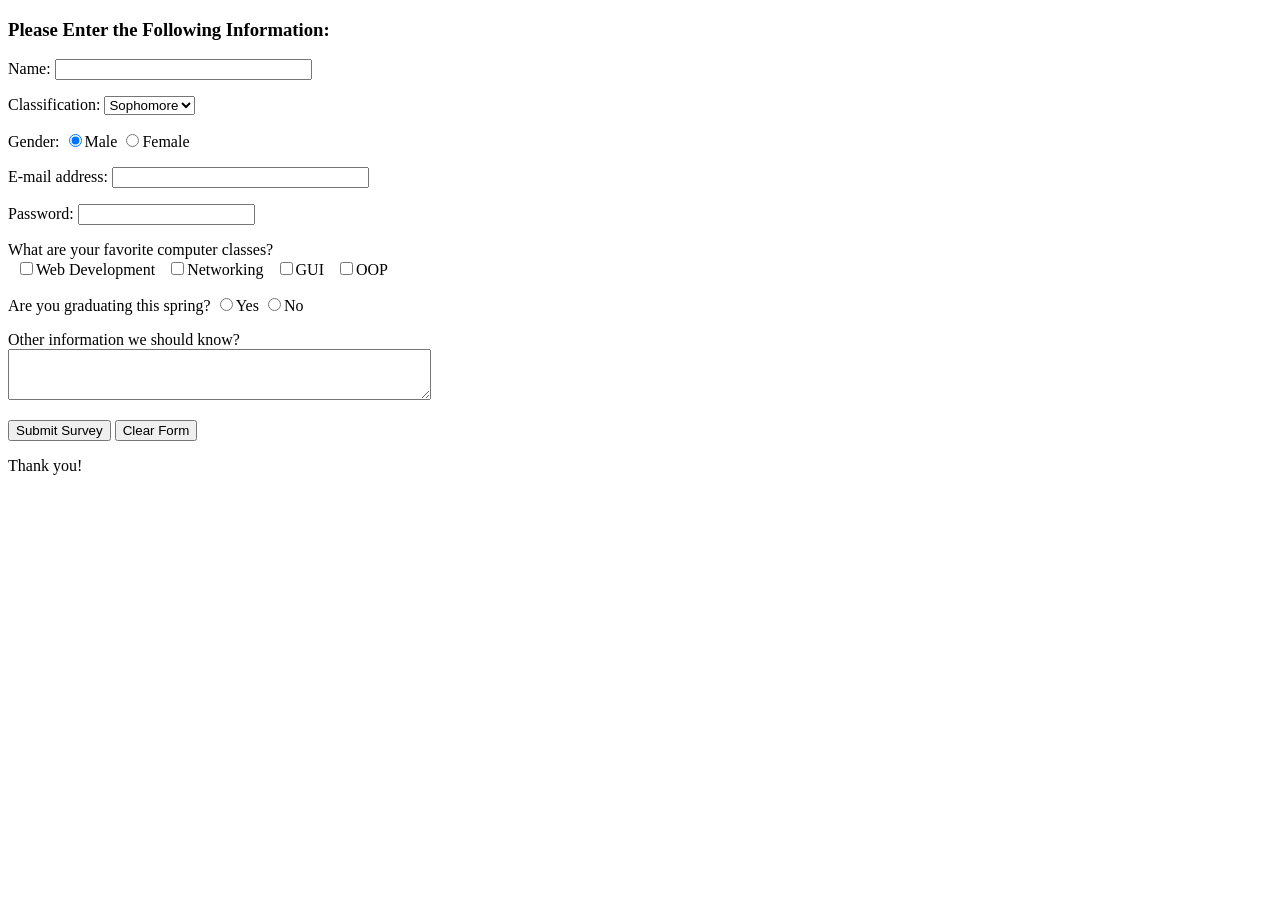
<file: survey.html>
<!DOCTYPE HTML>
<html>

<head>
    <title>Student Survey</title>
</head>

<body>
<h3>Please Enter the Following Information:</h3>
<form method="POST" action="survey.php">
    <input type="hidden" name="input-source" value="Secret Survey">
    <p>
        Name: <input type="text" name="name" size="30">
    </p>
    <p>
        Classification:
        <select name="class">
            <option>Freshman</option>
            <option selected="selected">Sophomore</option>
            <option>Junior</option>
            <option>Senior</option>
        </select>
    </p>
    <p>
        Gender:
        <label>
            <input type="radio" name="gender" value="M" checked="checked">Male
        </label>
        <label>
            <input type="radio" name="gender" value="F">Female
        </label>
    </p>
    <p>
        E-mail address: <input type="text" name="email" size="30">
    </p>
    <p>
        Password: <input type="password" name="pword">
    </p>
    <p>
        What are your favorite computer classes?
        <br/> &nbsp;
        <label>
            <input type="checkbox" name="classes[]" value="class-web">Web Development &nbsp;
        </label>
        <label>
            <input type="checkbox" name="classes[]" value="class-net">Networking &nbsp;
        </label>
        <label>
            <input type="checkbox" name="classes[]" value="class-gui">GUI &nbsp;
        </label>
        <label>
            <input type="checkbox" name="classes[]" value="class-oop">OOP
        </label>
    </p>
    <p>
        Are you graduating this spring?
        <label>
            <input type="radio" name="grad" value="Yes">Yes
        </label>
        <label>
            <input type="radio" name="grad" value="No">No
        </label>
    </p>
    <p>
        Other information we should know?<br>
        <textarea name="comments" rows="3" cols="50"></textarea>
    </p>
    <p>
        <input type="submit" value="Submit Survey">
        <input type="reset" value="Clear Form">
    </p>
</form>
<p>
    Thank you!
</p>
</body>
</html>
</file>
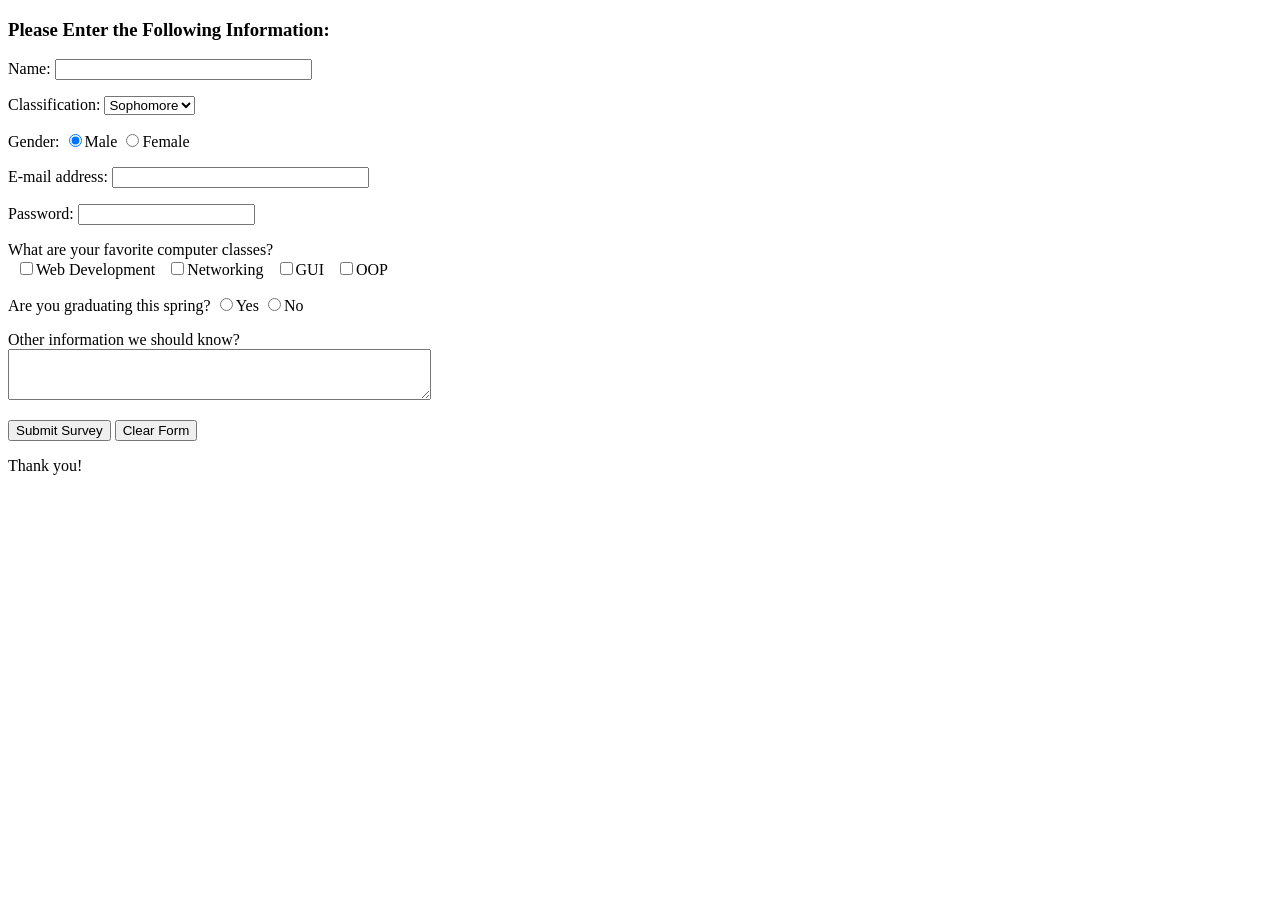
<file: survey2.html>
<!DOCTYPE HTML>
<html>

<head>
    <title>Student Survey</title>
</head>

<body>
<h3>Please Enter the Following Information:</h3>
<form method="POST" action="survey2.php">
    <input type="hidden" name="input-source" value="Secret Survey">
    <p>
        Name: <input type="text" name="name" size="30">
    </p>
    <p>
        Classification:
        <select name="class">
            <option>Freshman</option>
            <option selected="selected">Sophomore</option>
            <option>Junior</option>
            <option>Senior</option>
        </select>
    </p>
    <p>
        Gender:
        <label>
            <input type="radio" name="gender" value="M" checked="checked">Male
        </label>
        <label>
            <input type="radio" name="gender" value="F">Female
        </label>
    </p>
    <p>
        E-mail address: <input type="text" name="email" size="30">
    </p>
    <p>
        Password: <input type="password" name="pword">
    </p>
    <p>
        What are your favorite computer classes?
        <br/> &nbsp;
        <label>
            <input type="checkbox" name="classes[]" value="class-web">Web Development &nbsp;
        </label>
        <label>
            <input type="checkbox" name="classes[]" value="class-net">Networking &nbsp;
        </label>
        <label>
            <input type="checkbox" name="classes[]" value="class-gui">GUI &nbsp;
        </label>
        <label>
            <input type="checkbox" name="classes[]" value="class-oop">OOP
        </label>
    </p>
    <p>
        Are you graduating this spring?
        <label>
            <input type="radio" name="grad" value="Yes">Yes
        </label>
        <label>
            <input type="radio" name="grad" value="No">No
        </label>
    </p>
    <p>
        Other information we should know?<br>
        <textarea name="comments" rows="3" cols="50"></textarea>
    </p>
    <p>
        <input type="submit" value="Submit Survey">
        <input type="reset" value="Clear Form">
    </p>
</form>
<p>
    Thank you!
</p>
</body>
</html>
</file>
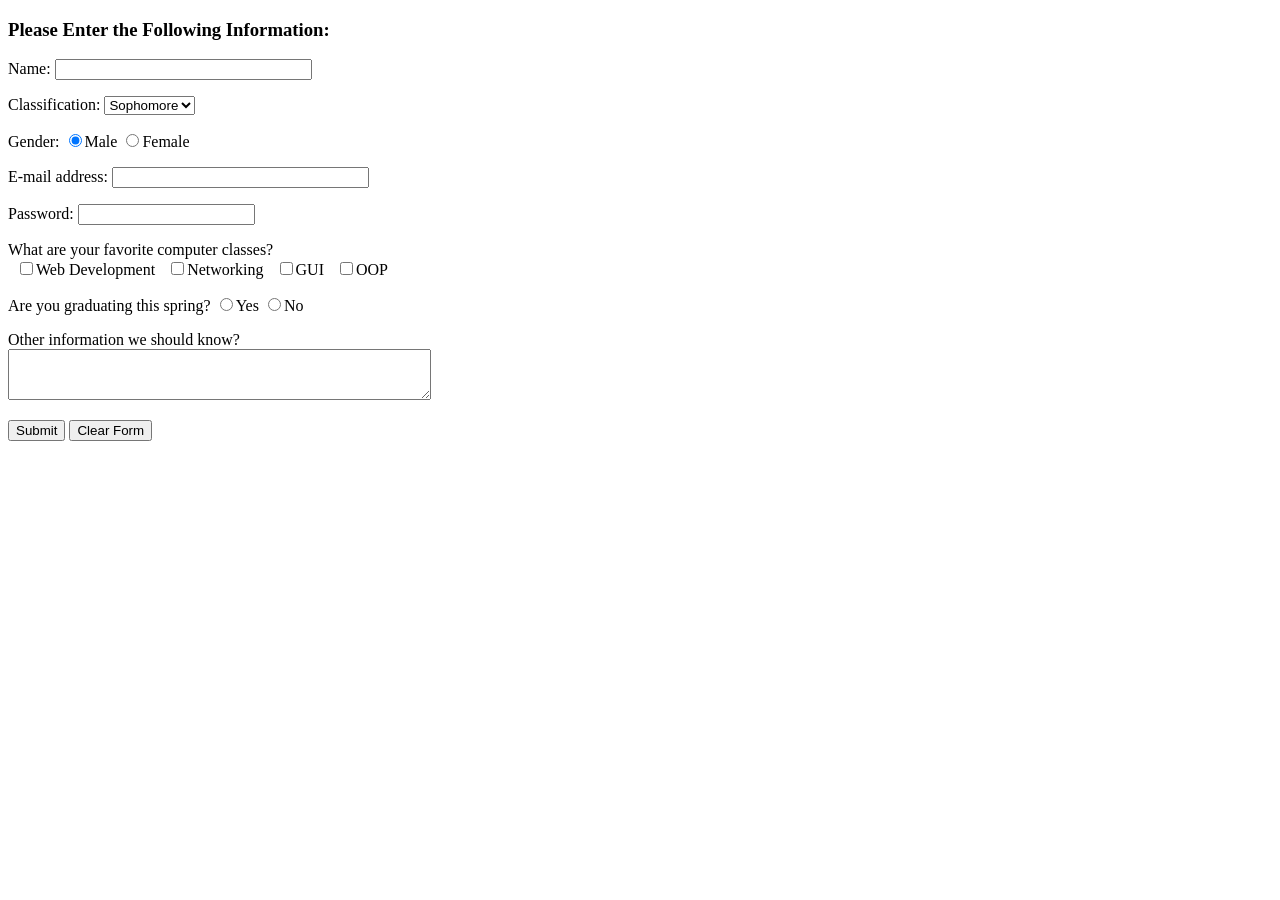
<file: survey3.html>
<!DOCTYPE HTML>
<html>

<head>
    <title>Student Survey</title>
    <script>
        document.addEventListener('DOMContentLoaded', function () {
            var button = document.getElementById("submitButton");
            button.addEventListener("click", postData);
        });
        function postData() {
            document.getElementById("submitButton").style.display = "none";
            document.getElementById("reset").style.display = "none";

            var xhr = new XMLHttpRequest();
            xhr.addEventListener("load", responseReceivedHandler);
            xhr.open("POST", "survey3.php");

            var postString = "";

            var classes = ["class-web", "class-net", "class-gui", "class-oop"];
            for (var i = 0; i < classes.length; i++) {
                console.log(classes[i]);
                if (document.getElementById(classes[i]).checked) {
                    postString += "classes%5B%5D=" + classes[i] + "&";
                }
            }

            if (document.getElementById("gender-male").checked)
                postString += "gender=M";
            if (document.getElementById("gender-female").checked)
                postString += "gender=F";

            xhr.setRequestHeader("Content-Type",
                    "application/x-www-form-urlencoded");

            xhr.send(postString);
        }

        function responseReceivedHandler() {
            if (this.status == 200) {
                document.getElementById("message").innerHTML = this.responseText;
            }
            else {
                document.getElementById("message").innerHTML = "Unable to load.";
            }
        }

    </script>
</head>

<body>
<h3>Please Enter the Following Information:</h3>
<form>
    <input type="hidden" name="input-source" value="Secret Survey">
    <p>
        Name: <input type="text" name="name" size="30">
    </p>
    <p>
        Classification:
        <select name="class">
            <option>Freshman</option>
            <option selected="selected">Sophomore</option>
            <option>Junior</option>
            <option>Senior</option>
        </select>
    </p>
    <p>
        Gender:
        <label>
            <input type="radio" name="gender" value="M" id="gender-male" checked="checked">Male
        </label>
        <label>
            <input type="radio" name="gender" value="F" id="gender-female">Female
        </label>
    </p>
    <p>
        E-mail address: <input type="text" name="email" size="30">
    </p>
    <p>
        Password: <input type="password" name="pword">
    </p>
    <p>
        What are your favorite computer classes?
        <br/> &nbsp;
        <label>
            <input type="checkbox" name="classes[]" value="class-web" id="class-web">Web Development &nbsp;
        </label>
        <label>
            <input type="checkbox" name="classes[]" value="class-net" id="class-net">Networking &nbsp;
        </label>
        <label>
            <input type="checkbox" name="classes[]" value="class-gui" id="class-gui">GUI &nbsp;
        </label>
        <label>
            <input type="checkbox" name="classes[]" value="class-oop" id="class-oop">OOP
        </label>
    </p>
    <p>
        Are you graduating this spring?
        <label>
            <input type="radio" name="grad" value="Yes">Yes
        </label>
        <label>
            <input type="radio" name="grad" value="No">No
        </label>
    </p>
    <p>
        Other information we should know?<br>
        <textarea name="comments" rows="3" cols="50"></textarea>
    </p>
    <p>
        <button id="submitButton" type="button">Submit</button>
        <input id="reset" type="reset" value="Clear Form">
    </p>
</form>
<div id="message">
</div>
</body>
</html>
</file>
